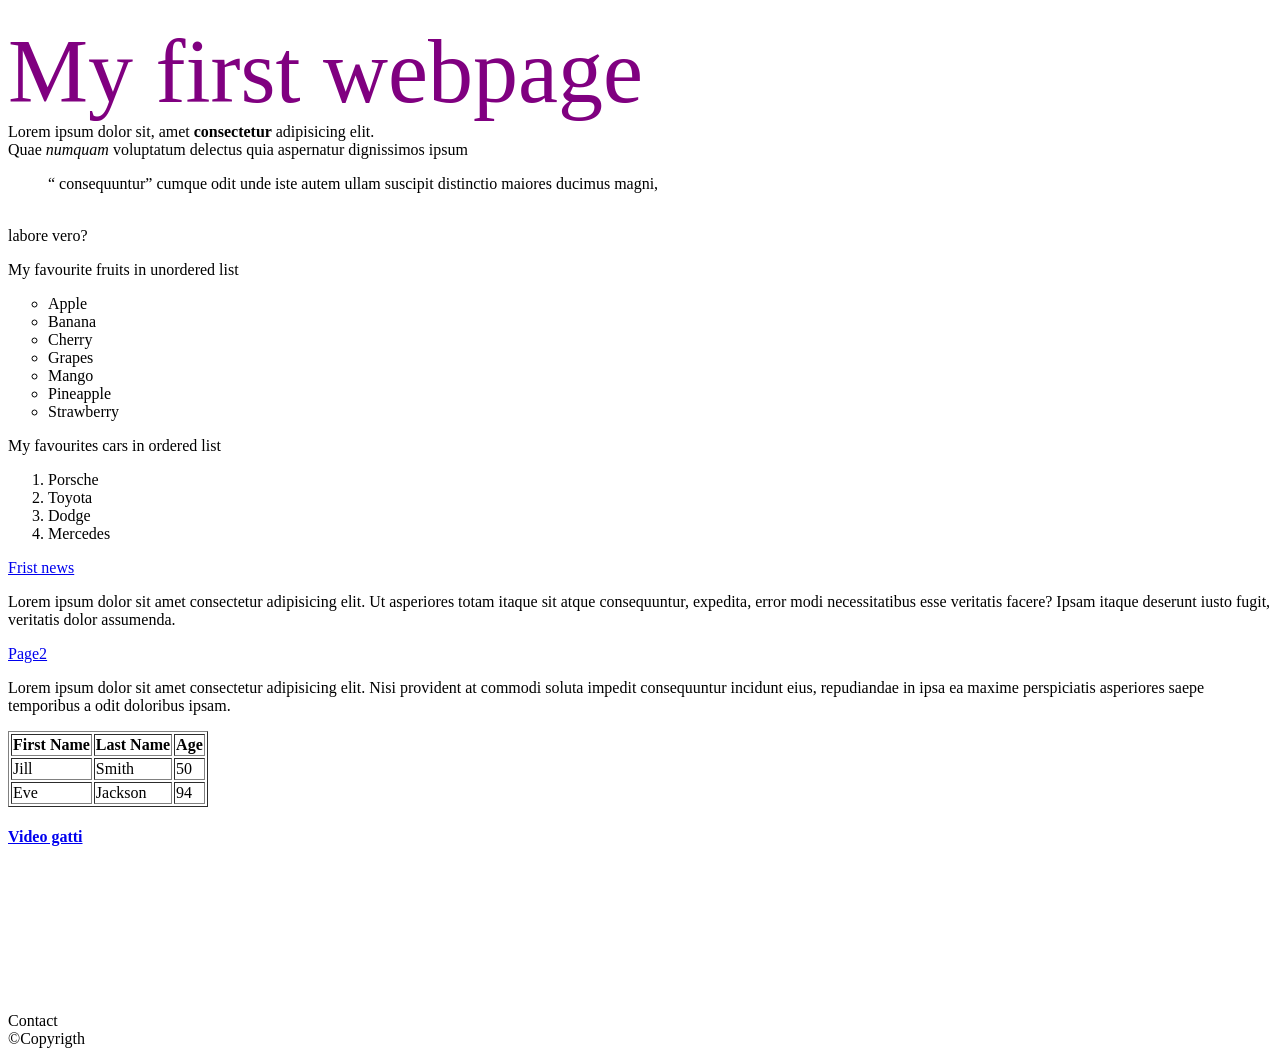
<file: src/main/resources/static/index.html>
<!DOCTYPE html>
<html>

<head>
    <meta charset="utf-8"/>
    <meta name="viewport" content="width=device-width, initial-scale=1"/>
    <title>Pippo</title>
</head>

<body>
<!--
<h3>This is my first website</h3>

<div>that is my opinion</div>

<div>bought a car yesteraday</div>

<div>Html is a markup language</div>

<span> Span tag </span>

<span> work like </span>

<span> this </span>

<span>they inline everything you </span>

<span>write</span>

<span>and they are not block elements</span>

<div>
But you can use it for things
like <span style="color: red">this </span>
</div>
-->

<!--
<p>
Lorem ipsum dolor sit, amet consectetur adipisicing elit. Quae numquam
voluptatum delectus quia aspernatur dignissimos ipsum consequuntur cumque
odit unde iste autem ullam suscipit distinctio maiores ducimus magni,
labore vero?
</p>
<hr style="background-color: rgb(233, 12, 12); height: 3px; border: none" />
<p>The lines over and under this line of text are the hr tag</p>
<hr style="background-color: blue; height: 5px; border: none" />
<p>
  -->

<p style="text-align: center; font-size: 20px; color: blue; font-family: Arial, Helvetica, sans-serif">
<header style="color: purple; font-size: 90px">My first webpage</header>
Lorem ipsum dolor sit, amet <b> consectetur </b> adipisicing elit. <br/>
Quae <i>numquam</i> voluptatum delectus quia aspernatur dignissimos ipsum
<blockquote><q> consequuntur</q> cumque odit unde iste autem ullam suscipit distinctio maiores
    ducimus magni,
</blockquote>
<br/>
labore vero?
</p>


<div>My favourite fruits in unordered list</div>

<ul type="circle">
    <li>Apple</li>
    <li>Banana</li>
    <li>Cherry</li>
    <li>Grapes</li>
    <li>Mango</li>
    <li>Pineapple</li>
    <li>Strawberry</li>
</ul>

<div>My favourites cars in ordered list</div>
<ol type="1" start="1">
    <li>Porsche</li>
    <li>Toyota</li>
    <li>Dodge</li>
    <li>Mercedes</li>
</ol>


<section>
    <article>
        <a href="https://www.google.it/" target="_blank">Frist news</a>
        <p>Lorem ipsum dolor sit amet consectetur adipisicing elit.
            Ut asperiores totam itaque sit atque consequuntur, expedita,
            error modi necessitatibus esse veritatis facere?
            Ipsam itaque deserunt iusto fugit, veritatis dolor assumenda.</p>

        <a href="page2.html">Page2</a>
        <p>Lorem ipsum dolor sit amet consectetur adipisicing elit.
            Nisi provident at commodi soluta impedit consequuntur incidunt eius,
            repudiandae in ipsa ea maxime perspiciatis asperiores saepe
            temporibus a odit doloribus ipsam.
        </p>


    </article>
</section>


<table border="1px">
    <thead>
    <tr>
        <th>First Name</th>
        <th>Last Name</th>
        <th>Age</th>
    </tr>
    </thead>
    <tbody>
    <tr>
        <td>Jill</td>
        <td>Smith</td>
        <td>50</td>
    </tr>
    <tr>
        <td>Eve</td>
        <td>Jackson</td>
        <td>94</td>
    </tr>
    </tbody>
</table>
<a href="page3.html"><h4> Video gatti </h4></a>
<br>
<br>
<br>
<br>
<br>
<br>
<br>
<br>
<section>Contact</section>

<footer>&copy;Copyrigth</footer>


</body>

</html>
</file>
